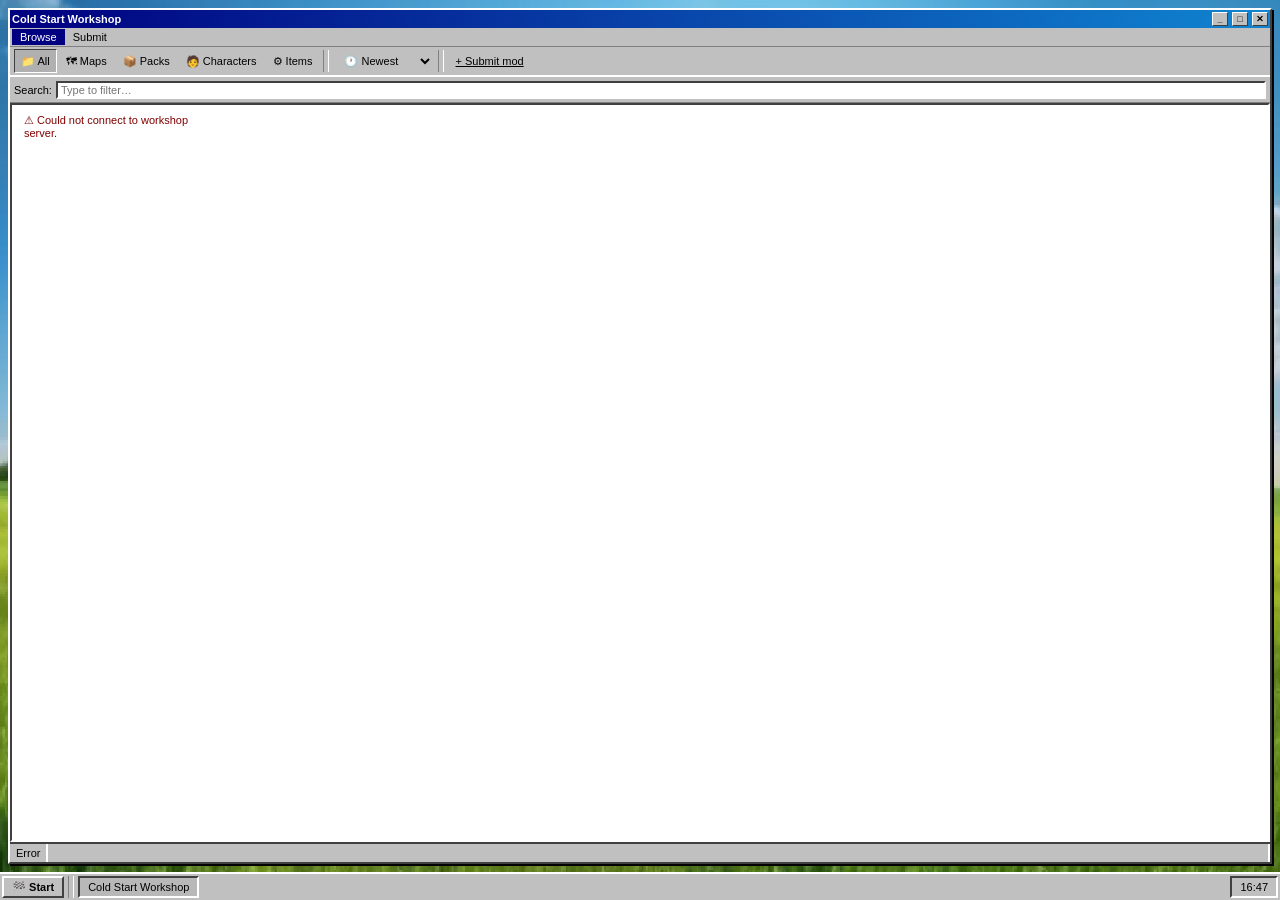
<file: index.html>
<!DOCTYPE html>
<html lang="en">
<head>
<meta charset="utf-8">
<meta name="viewport" content="width=device-width,initial-scale=1">
<title>Cold Start Workshop</title>
<link rel="stylesheet" href="css/style.css">
</head>
<body>

<div class="page-wrap">
  <!-- browser window -->
  <div class="win browser-win">
    <div class="titlebar">
      <span class="titlebar-title">Cold Start Workshop</span>
      <button class="titlebar-btn" title="Minimize">_</button>
      <button class="titlebar-btn" title="Maximize">□</button>
      <button class="titlebar-btn" onclick="window.close()" title="Close">✕</button>
    </div>

    <div class="menubar">
      <a href="index.html" class="menubar-item active">Browse</a>
      <a href="submit.html" class="menubar-item">Submit</a>
    </div>

    <div class="toolbar">
      <button class="toolbar-btn" id="btn-all"       onclick="setType('')"          >📁 All</button>
      <button class="toolbar-btn" id="btn-map"       onclick="setType('map')"       >🗺 Maps</button>
      <button class="toolbar-btn" id="btn-pack"      onclick="setType('pack')"      >📦 Packs</button>
      <button class="toolbar-btn" id="btn-character" onclick="setType('character')" >🧑 Characters</button>
      <button class="toolbar-btn" id="btn-item"      onclick="setType('item')"      >⚙ Items</button>
      <div class="toolbar-sep"></div>
      <select class="toolbar-btn" id="sort-select" onchange="resort()" style="cursor:pointer">
        <option value="newest">🕐 Newest</option>
        <option value="name">🔤 Name</option>
        <option value="score">⭐ Score</option>
        <option value="downloads">⬇ Downloads</option>
      </select>
      <div class="toolbar-sep"></div>
      <a href="submit.html" class="toolbar-btn">+ Submit mod</a>
    </div>

    <div class="addressbar">
      <span>Search:</span>
      <input type="text" id="search" placeholder="Type to filter…" oninput="render()">
    </div>

    <div class="win-content inset" id="grid">
      <div class="mod-grid" id="mod-grid">
        <div class="mod-item"><span class="mod-item-name">Fetching…</span></div>
      </div>
    </div>

    <div class="statusbar">
      <div class="statusbar-cell" id="status-count">Fetching…</div>
      <div class="statusbar-cell" id="status-sel"></div>
    </div>
  </div>
</div>

<!-- mod detail dialog -->
<div class="detail-panel" id="detail" onclick="maybeClose(event)">
  <div class="win detail-win" id="detail-win">
    <div class="titlebar">
      <span class="titlebar-title" id="d-title">Mod details</span>
      <button class="titlebar-btn" onclick="closeDetail()">✕</button>
    </div>
    <div class="detail-body">
      <div class="ss-scroll" id="d-ss"></div>
      <table style="font-size:11px;border-collapse:collapse;width:100%">
        <tr><td style="width:90px;padding:2px 4px;color:#444">Name</td><td id="d-name" style="padding:2px 4px;font-weight:bold"></td></tr>
        <tr><td style="padding:2px 4px;color:#444">Author</td><td id="d-author" style="padding:2px 4px"></td></tr>
        <tr><td style="padding:2px 4px;color:#444">Version</td><td id="d-ver" style="padding:2px 4px"></td></tr>
        <tr><td style="padding:2px 4px;color:#444">Type</td><td id="d-type" style="padding:2px 4px"></td></tr>
        <tr><td style="padding:2px 4px;color:#444">Folder ID</td><td id="d-folder" style="padding:2px 4px;font-family:monospace"></td></tr>
        <tr><td style="padding:2px 4px;color:#444">Size</td><td id="d-size" style="padding:2px 4px"></td></tr>
        <tr><td style="padding:2px 4px;color:#444">Downloads</td><td id="d-dl" style="padding:2px 4px"></td></tr>
        <tr><td style="padding:2px 4px;color:#444">Score</td><td id="d-score" style="padding:2px 4px"></td></tr>
      </table>
      <div class="desc-box" id="d-desc"></div>
    </div>
    <div class="detail-footer">
      <a class="btn98 default" id="d-dl-btn" href="#" download>⬇ Download</a>
      <button class="btn98" id="d-up-btn" onclick="vote(true)">▲ <span id="d-up-count">0</span></button>
      <button class="btn98" id="d-dn-btn" onclick="vote(false)">▼ <span id="d-dn-count">0</span></button>
      <button class="btn98" onclick="closeDetail()">Close</button>
    </div>
  </div>
</div>

<!-- taskbar -->
<div class="taskbar">
  <button class="start-btn">🏁 Start</button>
  <div class="taskbar-sep"></div>
  <button class="taskbar-task active">Cold Start Workshop</button>
  <div class="taskbar-spacer"></div>
  <div class="clock-tray" id="clock"></div>
</div>

<script src="js/api.js"></script>
<script>
let allMods = [], activeType = "", selected = null, currentModId = null, votedIds = new Set();

async function load() {
  const grid = document.getElementById("mod-grid");
  const sort = document.getElementById("sort-select").value;
  grid.innerHTML = '<div class="mod-item"><span class="mod-item-name" style="color:#444">Fetching…</span></div>';
  document.getElementById("status-count").textContent = "Fetching…";
  try {
    allMods = await fetchMods("", sort);
    render();
  } catch(e) {
    grid.innerHTML = '<div class="mod-item" style="color:#800000">⚠ Could not connect to workshop server.</div>';
    document.getElementById("status-count").textContent = "Error";
  }
}

function resort() { load(); }

function render() {
  const q = document.getElementById("search").value.toLowerCase();
  const filtered = allMods.filter(m =>
    (!activeType || (m.types||[m.type]).includes(activeType)) &&
    (!q || (m.name+m.author+m.short_description).toLowerCase().includes(q)));

  document.getElementById("status-count").textContent = filtered.length + " item" + (filtered.length !== 1 ? "s" : "");

  document.getElementById("mod-grid").innerHTML = filtered.length
    ? filtered.map(m => `
      <div class="mod-item" onclick="openMod('${m.id}')" title="${esc(m.name)} by ${esc(m.author)}">
        ${m.icon
          ? `<img class="mod-thumb32" src="${m.icon}" alt="">`
          : `<div class="mod-thumb32-placeholder">📁</div>`}
        <div class="mod-item-info">
          <div class="mod-item-name">${esc(m.name)}</div>
          <div class="mod-item-sub">${esc(m.author)} · ${(m.types||[m.type]).join(', ')} · ▲${m.upvotes||0} ▼${m.downvotes||0}</div>
        </div>
      </div>`).join("")
    : '<div class="mod-item"><span class="mod-item-name" style="color:#808080">No items found.</span></div>';
}

function setType(t) {
  activeType = t;
  document.querySelectorAll(".toolbar-btn[id^=btn-]").forEach(b => b.classList.remove("active"));
  const btn = document.getElementById("btn-" + (t || "all"));
  if (btn) btn.classList.add("active");
  render();
}

async function openMod(id) {
  currentModId = id;
  try {
    const m = await fetchMod(id);
    document.getElementById("d-title").textContent  = m.name;
    document.getElementById("d-name").textContent   = m.name;
    document.getElementById("d-author").textContent = m.author;
    document.getElementById("d-ver").textContent    = "v" + m.version;
    document.getElementById("d-type").textContent   = m.type;
    document.getElementById("d-folder").textContent = m.folder_id || m.id;
    document.getElementById("d-size").textContent   = (m.size / 1024).toFixed(0) + " KB";
    document.getElementById("d-dl").textContent     = m.downloads + " downloads";
    document.getElementById("d-score").textContent  = `▲ ${m.upvotes||0}  ▼ ${m.downvotes||0}  score: ${m.score||0}`;
    document.getElementById("d-up-count").textContent = m.upvotes || 0;
    document.getElementById("d-dn-count").textContent = m.downvotes || 0;
    document.getElementById("d-desc").textContent   = m.description || m.short_description || "";
    document.getElementById("d-dl-btn").href        = m.download_url;
    document.getElementById("d-ss").innerHTML = (m.screenshots||[])
      .map(s => `<img src="${s}" alt="screenshot">`).join("");
    // Disable vote buttons if already voted
    const voted = votedIds.has(id);
    document.getElementById("d-up-btn").disabled = voted;
    document.getElementById("d-dn-btn").disabled = voted;
    document.getElementById("detail").classList.add("open");
  } catch(e) { alert("Could not load mod details."); }
}

async function vote(upvote) {
  if (!currentModId || votedIds.has(currentModId)) return;
  try {
    const r = await voteOnMod(currentModId, upvote);
    votedIds.add(currentModId);
    document.getElementById("d-up-count").textContent = r.upvotes;
    document.getElementById("d-dn-count").textContent = r.downvotes;
    document.getElementById("d-score").textContent = `▲ ${r.upvotes}  ▼ ${r.downvotes}  score: ${r.score}`;
    document.getElementById("d-up-btn").disabled = true;
    document.getElementById("d-dn-btn").disabled = true;
    // Update local list
    const m = allMods.find(x => x.id === currentModId);
    if (m) { m.upvotes = r.upvotes; m.downvotes = r.downvotes; m.score = r.score; render(); }
  } catch(e) { alert("Could not submit vote."); }
}

function closeDetail() { document.getElementById("detail").classList.remove("open"); }
function maybeClose(e) { if (e.target === document.getElementById("detail")) closeDetail(); }
document.addEventListener("keydown", e => { if (e.key === "Escape") closeDetail(); });

function esc(s) { return String(s||"").replace(/&/g,"&amp;").replace(/</g,"&lt;").replace(/>/g,"&gt;"); }

// clock
function tick() {
  const d = new Date();
  document.getElementById("clock").textContent =
    d.getHours().toString().padStart(2,"0") + ":" + d.getMinutes().toString().padStart(2,"0");
}
tick(); setInterval(tick, 10000);

setType("");
load();
</script>
</body>
</html>
</file>
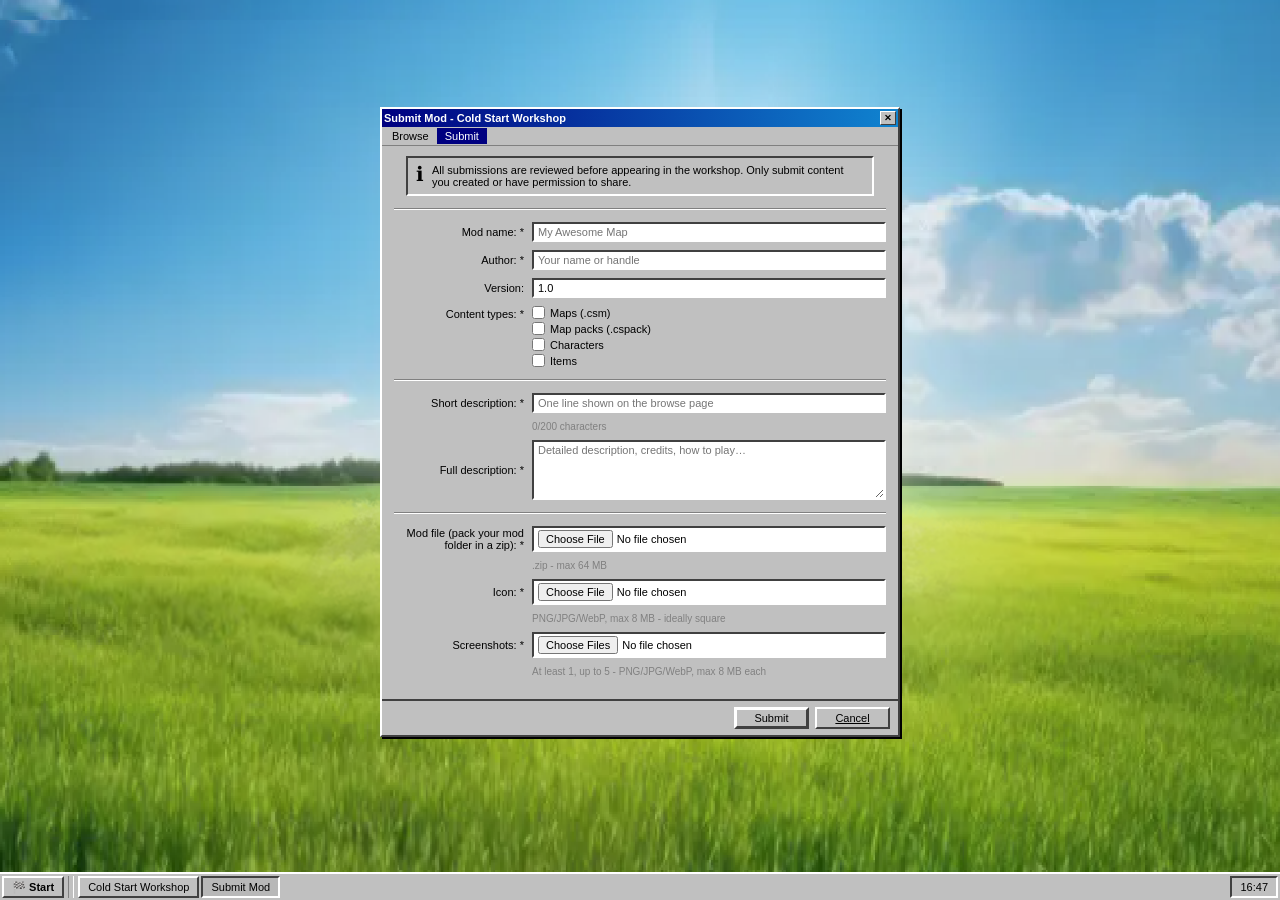
<file: submit.html>
<!DOCTYPE html>
<html lang="en">
<head>
<meta charset="utf-8">
<meta name="viewport" content="width=device-width,initial-scale=1">
<title>Submit a mod - Cold Start Workshop</title>
<link rel="stylesheet" href="css/style.css">
</head>
<body>

<div class="page-wrap" style="align-items:center;justify-content:center;padding-bottom:36px">
  <div class="win form-win">
    <div class="titlebar">
      <span class="titlebar-title">Submit Mod - Cold Start Workshop</span>
      <button class="titlebar-btn" onclick="history.back()">✕</button>
    </div>

    <div class="menubar">
      <a href="index.html" class="menubar-item">Browse</a>
      <a href="submit.html" class="menubar-item active">Submit</a>
    </div>

    <form id="form" enctype="multipart/form-data">
      <div class="form-body">

        <div class="notice98">
          <span class="notice98-icon">ℹ</span>
          <span>All submissions are reviewed before appearing in the workshop.
          Only submit content you created or have permission to share.</span>
        </div>

        <hr class="form-sep">

        <div class="form-row">
          <label for="f-name">Mod name: *</label>
          <input type="text" id="f-name" name="name" maxlength="80" required placeholder="My Awesome Map">
        </div>
        <div class="form-row">
          <label for="f-author">Author: *</label>
          <input type="text" id="f-author" name="author" maxlength="64" required placeholder="Your name or handle">
        </div>
        <div class="form-row">
          <label for="f-ver">Version:</label>
          <input type="text" id="f-ver" name="version" maxlength="20" value="1.0">
        </div>
        <div class="form-row" style="align-items:flex-start">
          <label style="padding-top:2px">Content types: *</label>
          <div style="display:flex;flex-direction:column;gap:3px">
            <label style="width:auto;text-align:left;display:flex;align-items:center;gap:5px"><input type="checkbox" name="mod_type" value="map"> Maps (.csm)</label>
            <label style="width:auto;text-align:left;display:flex;align-items:center;gap:5px"><input type="checkbox" name="mod_type" value="pack"> Map packs (.cspack)</label>
            <label style="width:auto;text-align:left;display:flex;align-items:center;gap:5px"><input type="checkbox" name="mod_type" value="character"> Characters</label>
            <label style="width:auto;text-align:left;display:flex;align-items:center;gap:5px"><input type="checkbox" name="mod_type" value="item"> Items</label>
          </div>
        </div>

        <hr class="form-sep">

        <div class="form-row">
          <label for="f-short">Short description: *</label>
          <input type="text" id="f-short" name="short_description" maxlength="200" required
                 placeholder="One line shown on the browse page" oninput="updateCount()">
        </div>
        <div class="char-hint"><span id="char-count">0</span>/200 characters</div>

        <div class="form-row">
          <label for="f-desc">Full description: *</label>
          <textarea id="f-desc" name="description" required
                    placeholder="Detailed description, credits, how to play…"></textarea>
        </div>

        <hr class="form-sep">

        <div class="form-row">
          <label>Mod file (pack your mod folder in a zip): *</label>
          <input type="file" name="mod_file" accept=".zip" required>
        </div>
        <div class="char-hint">.zip - max 64 MB</div>

        <div class="form-row">
          <label>Icon: *</label>
          <input type="file" name="icon" accept="image/png,image/jpeg,image/webp" required id="icon-input"
                 onchange="previewIcon(this)">
        </div>
        <div class="char-hint">PNG/JPG/WebP, max 8 MB - ideally square</div>
        <div id="icon-prev" style="margin-left:138px;display:none">
          <img id="icon-img" style="width:48px;height:48px;object-fit:cover;border:2px inset #c0c0c0">
        </div>

        <div class="form-row">
          <label>Screenshots: *</label>
          <input type="file" name="screenshots" accept="image/png,image/jpeg,image/webp"
                 multiple required id="ss-input" onchange="previewSS(this)">
        </div>
        <div class="char-hint">At least 1, up to 5 - PNG/JPG/WebP, max 8 MB each</div>
        <div id="ss-prev" style="margin-left:138px;display:flex;gap:4px;flex-wrap:wrap;margin-top:4px"></div>

        <div class="form-row" style="opacity: 0; position: absolute; top: 0; left: 0; height: 0; width: 0; z-index: -1;" aria-hidden="true">
          <label for="f-website">Leave this field blank if you are human:</label>
          <input type="text" id="f-website" name="website" tabindex="-1" autocomplete="off">
        </div>
        
      </div>

      <div id="msg" class="msg-box"></div>

      <div class="form-footer">
        <button type="submit" class="btn98 default" id="submit-btn">Submit</button>
        <a href="index.html" class="btn98">Cancel</a>
      </div>
    </form>
  </div>
</div>

<!-- taskbar -->
<div class="taskbar">
  <button class="start-btn">🏁 Start</button>
  <div class="taskbar-sep"></div>
  <button class="taskbar-task" onclick="location.href='index.html'">Cold Start Workshop</button>
  <button class="taskbar-task active">Submit Mod</button>
  <div class="taskbar-spacer"></div>
  <div class="clock-tray" id="clock"></div>
</div>

<script src="js/api.js"></script>
</body>
</html>
</file>
<file: css/style.css>
/* ── Win98 base ── */
:root {
  --win-bg:     #c0c0c0;
  --win-light:  #ffffff;
  --win-dark:   #808080;
  --win-darker: #404040;
  --win-black:  #000000;
  --title-start:#000080;
  --title-end:  #1084d0;
  --desktop-teal:#008080;
  --text:       #000000;
  --text-inv:   #ffffff;
  --inset-bg:   #ffffff;
  --sel-bg:     #000080;
  --sel-text:   #ffffff;
}

/* reset */
*, *::before, *::after { box-sizing: border-box; margin: 0; padding: 0; }

/* desktop */
html, body {
  min-height: 100vh;
  background: var(--desktop-teal) url('../img/wallpaper.png') center/cover no-repeat fixed;
  font-family: 'MS Sans Serif', 'Pixelated MS Sans Serif', Arial, sans-serif;
  font-size: 11px;
  color: var(--text);
}

/* ── bevel helpers ── */
.raised  { border: 2px solid; border-color: var(--win-light) var(--win-darker) var(--win-darker) var(--win-light); }
.sunken  { border: 2px solid; border-color: var(--win-darker) var(--win-light) var(--win-light) var(--win-darker); }
.raised1 { border: 1px solid; border-color: var(--win-light) var(--win-dark) var(--win-dark) var(--win-light); }
.sunken1 { border: 1px solid; border-color: var(--win-dark) var(--win-light) var(--win-light) var(--win-dark); }

/* ── window ── */
.win {
  background: var(--win-bg);
  border: 2px solid;
  border-color: var(--win-light) var(--win-darker) var(--win-darker) var(--win-light);
  box-shadow: 2px 2px 0 var(--win-black);
}

/* ── title bar ── */
.titlebar {
  background: linear-gradient(90deg, var(--title-start), var(--title-end));
  color: var(--text-inv);
  font-weight: bold;
  font-size: 11px;
  height: 18px;
  display: flex;
  align-items: center;
  padding: 0 2px;
  gap: 4px;
  user-select: none;
}
.titlebar-icon { width: 14px; height: 14px; image-rendering: pixelated; }
.titlebar-title { flex: 1; }
.titlebar-btn {
  width: 16px; height: 14px;
  background: var(--win-bg);
  border: 1px solid; border-color: var(--win-light) var(--win-darker) var(--win-darker) var(--win-light);
  display: flex; align-items: center; justify-content: center;
  font-size: 9px; font-weight: bold; cursor: pointer; color: var(--text);
  line-height: 1; padding: 0;
}
.titlebar-btn:active { border-color: var(--win-darker) var(--win-light) var(--win-light) var(--win-darker); }

/* ── menu bar ── */
.menubar {
  display: flex;
  align-items: center;
  height: 19px;
  padding: 0 2px;
  background: var(--win-bg);
  border-bottom: 1px solid var(--win-dark);
}
.menubar-item {
  padding: 2px 8px;
  font-size: 11px;
  cursor: pointer;
  color: var(--text);
  text-decoration: none;
}
.menubar-item:hover, .menubar-item.active {
  background: var(--sel-bg);
  color: var(--sel-text);
}

/* ── toolbar ── */
.toolbar {
  display: flex;
  align-items: center;
  height: 30px;
  padding: 2px 4px;
  gap: 2px;
  background: var(--win-bg);
  border-bottom: 2px solid; border-color: var(--win-dark) var(--win-light) var(--win-light) var(--win-dark);
}
.toolbar-btn {
  height: 24px; min-width: 24px;
  background: var(--win-bg);
  border: 1px solid transparent;
  padding: 2px 6px;
  font-size: 11px; font-family: inherit;
  cursor: pointer; display: flex; align-items: center; gap: 4px;
  color: var(--text);
}
.toolbar-btn:hover { border-color: var(--win-light) var(--win-darker) var(--win-darker) var(--win-light); }
.toolbar-btn:active { border-color: var(--win-darker) var(--win-light) var(--win-light) var(--win-darker); }
.toolbar-btn.active { border-color: var(--win-darker) var(--win-light) var(--win-light) var(--win-darker); background: #b0b0b0; }
.toolbar-sep { width: 6px; border-left: 1px solid var(--win-dark); border-right: 1px solid var(--win-light); height: 22px; margin: 0 2px; }

/* ── button ── */
.btn98 {
  background: var(--win-bg);
  border: 2px solid; border-color: var(--win-light) var(--win-darker) var(--win-darker) var(--win-light);
  padding: 3px 16px;
  font: 11px 'MS Sans Serif', Arial, sans-serif;
  color: var(--text); cursor: pointer;
  min-width: 75px; text-align: center; white-space: nowrap;
}
.btn98:hover { background: #d4d0c8; }
.btn98:active { border-color: var(--win-darker) var(--win-light) var(--win-light) var(--win-darker); }
.btn98:focus { outline: 1px dotted var(--win-black); outline-offset: -4px; }
.btn98.default { border-width: 3px; padding: 2px 15px; }

/* ── inputs ── */
.input98, input[type=text], input[type=file], textarea, select {
  background: var(--inset-bg);
  border: 2px solid; border-color: var(--win-darker) var(--win-light) var(--win-light) var(--win-darker);
  padding: 2px 4px;
  font: 11px 'MS Sans Serif', Arial, sans-serif;
  color: var(--text);
}
.input98:focus, input:focus, textarea:focus, select:focus { outline: none; }
textarea { resize: vertical; }
select { background: var(--inset-bg); cursor: pointer; }
label { font-size: 11px; }

/* ── address bar ── */
.addressbar {
  display: flex; align-items: center; gap: 4px;
  height: 26px; padding: 2px 4px;
  background: var(--win-bg);
  border-bottom: 1px solid var(--win-dark);
}
.addressbar span { font-size: 11px; }
.addressbar input {
  flex: 1; height: 18px; font-size: 11px;
  border: 2px solid; border-color: var(--win-darker) var(--win-light) var(--win-light) var(--win-darker);
  padding: 0 3px; background: var(--inset-bg);
}

/* ── status bar ── */
.statusbar {
  height: 20px; display: flex; align-items: center;
  border-top: 2px solid; border-color: var(--win-darker) var(--win-light) var(--win-light) var(--win-darker);
  background: var(--win-bg); padding: 0;
  font-size: 11px;
}
.statusbar-cell {
  padding: 0 6px; border-right: 2px solid;
  border-color: var(--win-darker) var(--win-light) var(--win-light) var(--win-darker);
  height: 100%; display: flex; align-items: center;
}
.statusbar-cell:last-child { flex: 1; }

/* ── taskbar ── */
.taskbar {
  position: fixed; bottom: 0; left: 0; right: 0;
  height: 28px; z-index: 9999;
  background: var(--win-bg);
  border-top: 2px solid; border-color: var(--win-light) var(--win-darker) var(--win-darker) var(--win-light);
  display: flex; align-items: center; padding: 0 2px; gap: 2px;
}
.start-btn {
  height: 22px; padding: 0 8px;
  background: var(--win-bg);
  border: 2px solid; border-color: var(--win-light) var(--win-darker) var(--win-darker) var(--win-light);
  font: bold 11px 'MS Sans Serif', Arial, sans-serif;
  cursor: pointer; display: flex; align-items: center; gap: 4px;
}
.start-btn:active { border-color: var(--win-darker) var(--win-light) var(--win-light) var(--win-darker); }
.taskbar-sep { width: 6px; border-left: 1px solid var(--win-dark); border-right: 1px solid var(--win-light); height: 22px; margin: 0 2px; }
.taskbar-task {
  height: 22px; padding: 0 8px;
  background: var(--win-bg);
  border: 2px solid; border-color: var(--win-light) var(--win-darker) var(--win-darker) var(--win-light);
  font: 11px 'MS Sans Serif', Arial, sans-serif; cursor: pointer;
  max-width: 160px; overflow: hidden; text-overflow: ellipsis; white-space: nowrap;
}
.taskbar-task.active { border-color: var(--win-darker) var(--win-light) var(--win-light) var(--win-darker); background: #b8b8b8; }
.taskbar-spacer { flex: 1; }
.clock-tray {
  height: 22px; padding: 0 8px;
  border: 2px solid; border-color: var(--win-darker) var(--win-light) var(--win-light) var(--win-darker);
  font: 11px 'MS Sans Serif', Arial, sans-serif;
  display: flex; align-items: center;
}

/* ── content layout ── */
.page-wrap {
  min-height: calc(100vh - 28px);
  padding: 8px;
  display: flex; flex-direction: column;
}

/* browser window fills screen */
.browser-win {
  flex: 1;
  display: flex; flex-direction: column;
  min-height: 0;
}
.win-content {
  flex: 1; overflow-y: auto;
  background: var(--win-bg);
  padding: 6px;
}
.win-content.inset {
  border: 2px solid; border-color: var(--win-darker) var(--win-light) var(--win-light) var(--win-darker);
  background: var(--inset-bg);
}

/* ── mod grid ── */
.mod-grid {
  display: grid;
  grid-template-columns: repeat(auto-fill, minmax(180px, 1fr));
  gap: 2px;
  background: var(--inset-bg);
}
.mod-item {
  display: flex; align-items: center; gap: 6px;
  padding: 3px 6px; cursor: pointer; font-size: 11px;
}
.mod-item:hover, .mod-item.sel { background: var(--sel-bg); color: var(--sel-text); }
.mod-item:hover .mod-item-sub, .mod-item.sel .mod-item-sub { color: var(--sel-text); }
.mod-thumb32 { width: 32px; height: 32px; object-fit: cover; image-rendering: pixelated; flex-shrink: 0; }
.mod-thumb32-placeholder { width: 32px; height: 32px; background: #808080; flex-shrink: 0; display: flex; align-items: center; justify-content: center; font-size: 16px; }
.mod-item-info { min-width: 0; }
.mod-item-name { font-weight: bold; white-space: nowrap; overflow: hidden; text-overflow: ellipsis; }
.mod-item-sub  { font-size: 10px; color: var(--win-dark); white-space: nowrap; overflow: hidden; text-overflow: ellipsis; }

/* ── detail panel ── */
.detail-panel {
  display: none; position: fixed; inset: 0;
  background: rgba(0,0,0,.4); z-index: 500;
  align-items: center; justify-content: center; padding: 8px;
}
.detail-panel.open { display: flex; }
.detail-win { width: 560px; max-width: 100%; max-height: 90vh; display: flex; flex-direction: column; }
.detail-body { overflow-y: auto; padding: 10px; display: flex; flex-direction: column; gap: 8px; background: var(--win-bg); }
.detail-body img.screenshot { width: 100%; height: 160px; object-fit: cover; }
.detail-body .field-label { font-weight: bold; font-size: 11px; }
.detail-body .field-val   { font-size: 11px; }
.detail-body .desc-box {
  background: var(--inset-bg);
  border: 2px solid; border-color: var(--win-darker) var(--win-light) var(--win-light) var(--win-darker);
  padding: 4px; font-size: 11px; white-space: pre-wrap; max-height: 100px; overflow-y: auto;
}
.ss-scroll { display: flex; gap: 4px; overflow-x: auto; }
.ss-scroll img { height: 80px; width: auto; object-fit: cover; flex-shrink: 0; cursor: pointer; }
.detail-footer { display: flex; justify-content: flex-end; gap: 6px; padding: 6px 8px; border-top: 2px solid; border-color: var(--win-darker) var(--win-light) var(--win-light) var(--win-darker); background: var(--win-bg); }

/* ── search/filter bar ── */
.filter-bar {
  display: flex; align-items: center; gap: 6px; flex-wrap: wrap;
  padding: 4px 6px;
  border-bottom: 1px solid var(--win-dark);
  background: var(--win-bg);
}
.filter-bar label { font-size: 11px; }
.filter-bar input[type=text] {
  width: 180px; height: 18px;
  font-size: 11px;
  border: 2px solid; border-color: var(--win-darker) var(--win-light) var(--win-light) var(--win-darker);
  padding: 0 3px; background: var(--inset-bg);
}

/* ── submit form ── */
.form-win { width: 520px; max-width: 100%; margin: 0 auto; }
.form-body { padding: 10px 12px; display: flex; flex-direction: column; gap: 8px; }
.form-row { display: flex; align-items: center; gap: 8px; }
.form-row label { width: 130px; flex-shrink: 0; font-size: 11px; text-align: right; }
.form-row input[type=text], .form-row select { flex: 1; height: 20px; }
.form-row textarea { flex: 1; height: 60px; }
.form-row input[type=file] { flex: 1; font-size: 11px; }
.char-hint { font-size: 10px; color: var(--win-dark); margin-left: 138px; }
.form-sep { border: none; border-top: 1px solid var(--win-dark); border-bottom: 1px solid var(--win-light); margin: 4px 0; }
.form-footer { display: flex; justify-content: flex-end; gap: 6px; padding: 6px 8px; border-top: 2px solid; border-color: var(--win-darker) var(--win-light) var(--win-light) var(--win-darker); }
.notice98 {
  background: var(--win-bg); margin: 0 12px;
  border: 2px solid; border-color: var(--win-darker) var(--win-light) var(--win-light) var(--win-darker);
  padding: 6px 8px; font-size: 11px; display: flex; gap: 8px; align-items: flex-start;
}
.notice98-icon { font-size: 20px; line-height: 1; flex-shrink: 0; }
.msg-box { padding: 6px 12px; font-size: 11px; display: none; }
.msg-box.ok  { color: #004000; }
.msg-box.err { color: #800000; }

/* ── scrollbar ── */
::-webkit-scrollbar { width: 16px; height: 16px; }
::-webkit-scrollbar-track { background: var(--win-bg); border: 1px inset var(--win-bg); }
::-webkit-scrollbar-thumb { background: var(--win-bg); border: 1px outset var(--win-bg); }
::-webkit-scrollbar-button { background: var(--win-bg); border: 1px outset var(--win-bg); height: 16px; width: 16px; }
</file>
